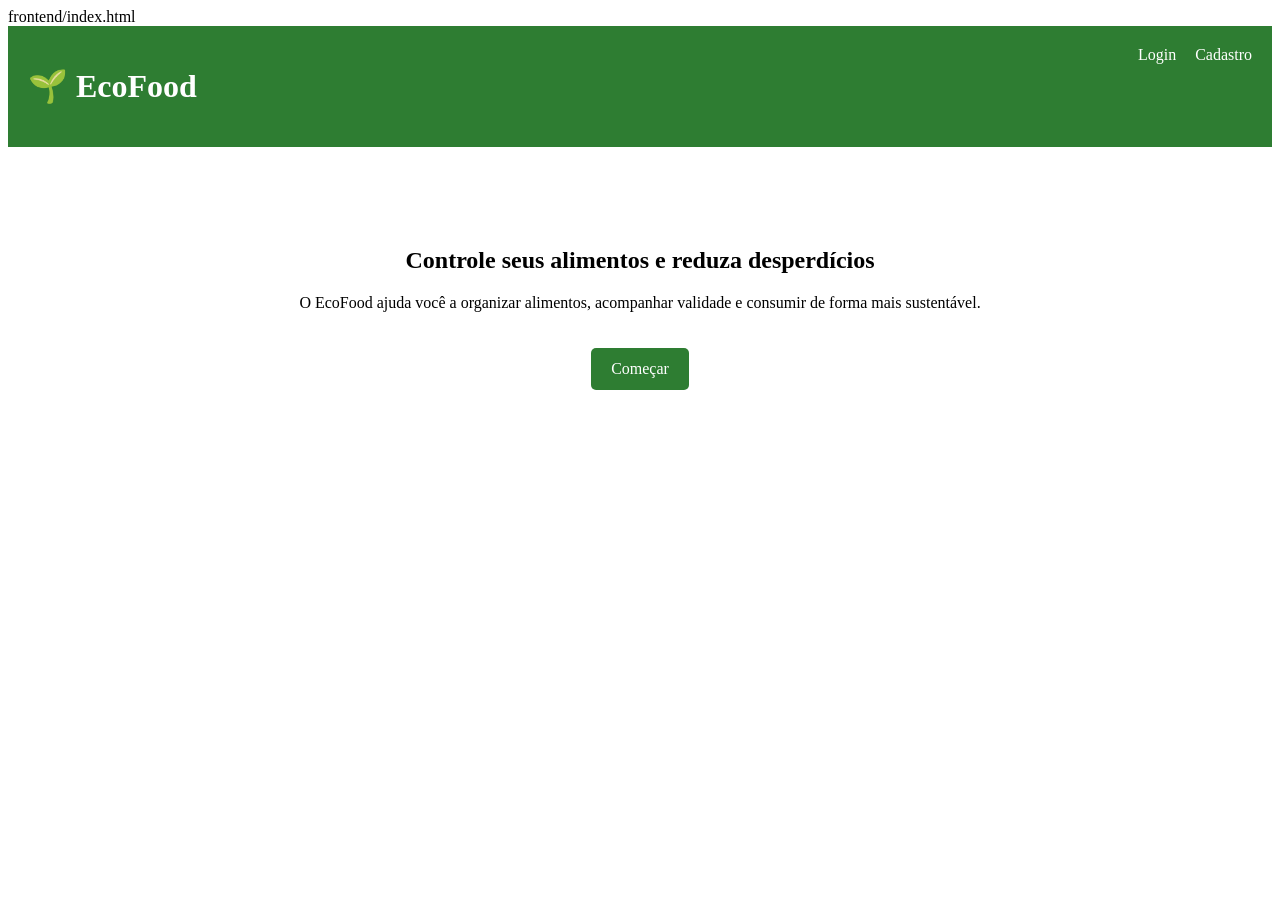
<file: index.html>
frontend/index.html
<!DOCTYPE html>
<html lang="pt-BR">
<head>
  <meta charset="UTF-8">
  <meta name="viewport" content="width=device-width, initial-scale=1.0">
  <title>EcoFood</title>
  <link rel="stylesheet" href="style.css">
</head>
<body>

  <header>
    <h1>🌱 EcoFood</h1>
    <nav>
      <a href="login.html">Login</a>
      <a href="cadastro.html">Cadastro</a>
    </nav>
  </header>

  <main class="container">
    <h2>Controle seus alimentos e reduza desperdícios</h2>
    <p>
      O EcoFood ajuda você a organizar alimentos,
      acompanhar validade e consumir de forma mais sustentável.
    </p>

    <a class="botao" href="cadastro.html">Começar</a>
  </main>

</body>
</html>
</file>
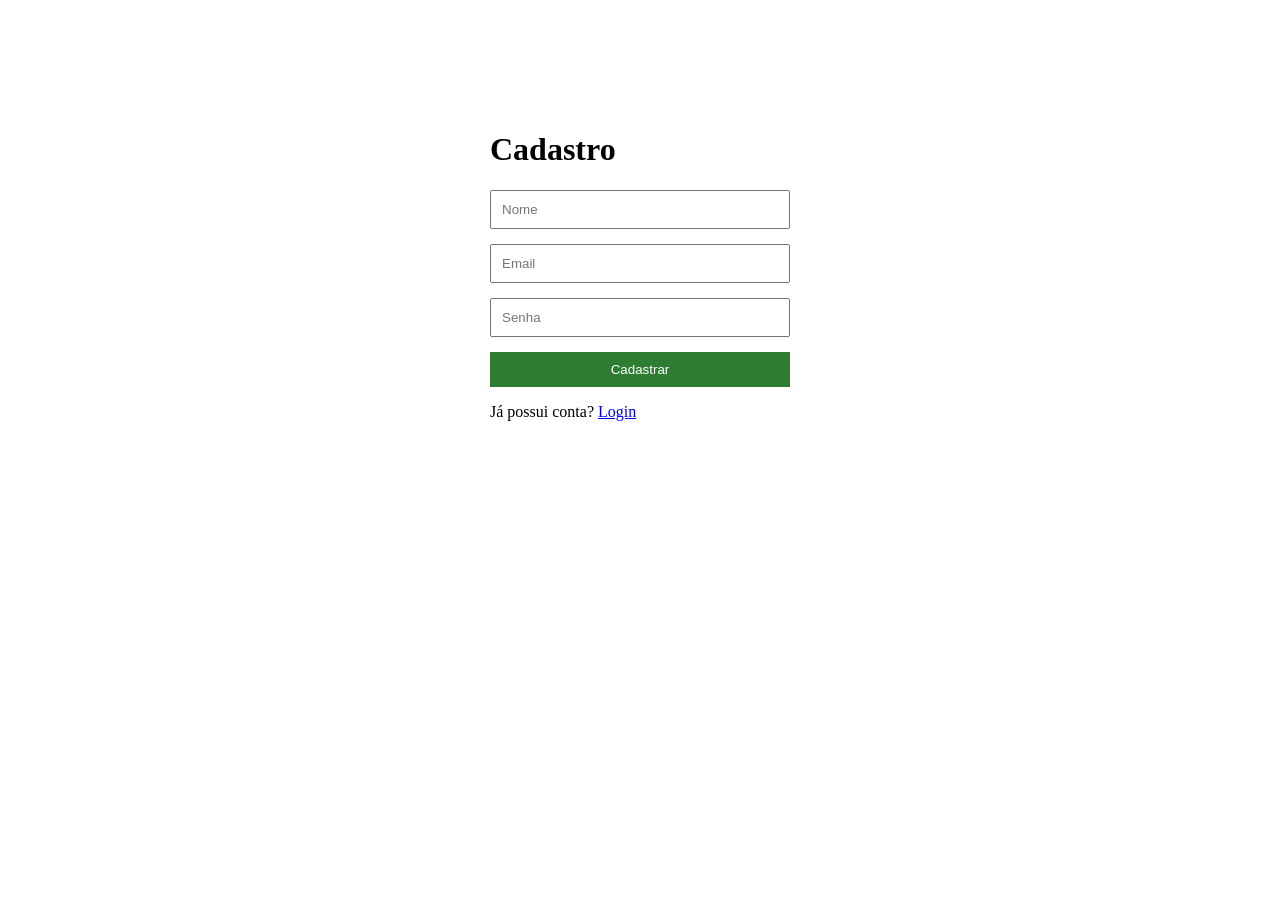
<file: cadastro.html>
<!DOCTYPE html>
<html lang="pt-BR">
<head>
  <meta charset="UTF-8">
  <meta name="viewport" content="width=device-width, initial-scale=1.0">
  <title>Cadastro - EcoFood</title>
  <link rel="stylesheet" href="style.css">
</head>
<body>

  <div class="form-container">
    <h1>Cadastro</h1>

    <form>
      <input type="text" placeholder="Nome" required>
      <input type="email" placeholder="Email" required>
      <input type="password" placeholder="Senha" required>

      <button type="submit">Cadastrar</button>
    </form>

    <p>
      Já possui conta?
      <a href="login.html">Login</a>
    </p>
  </div>

</body>
</html>
</file>
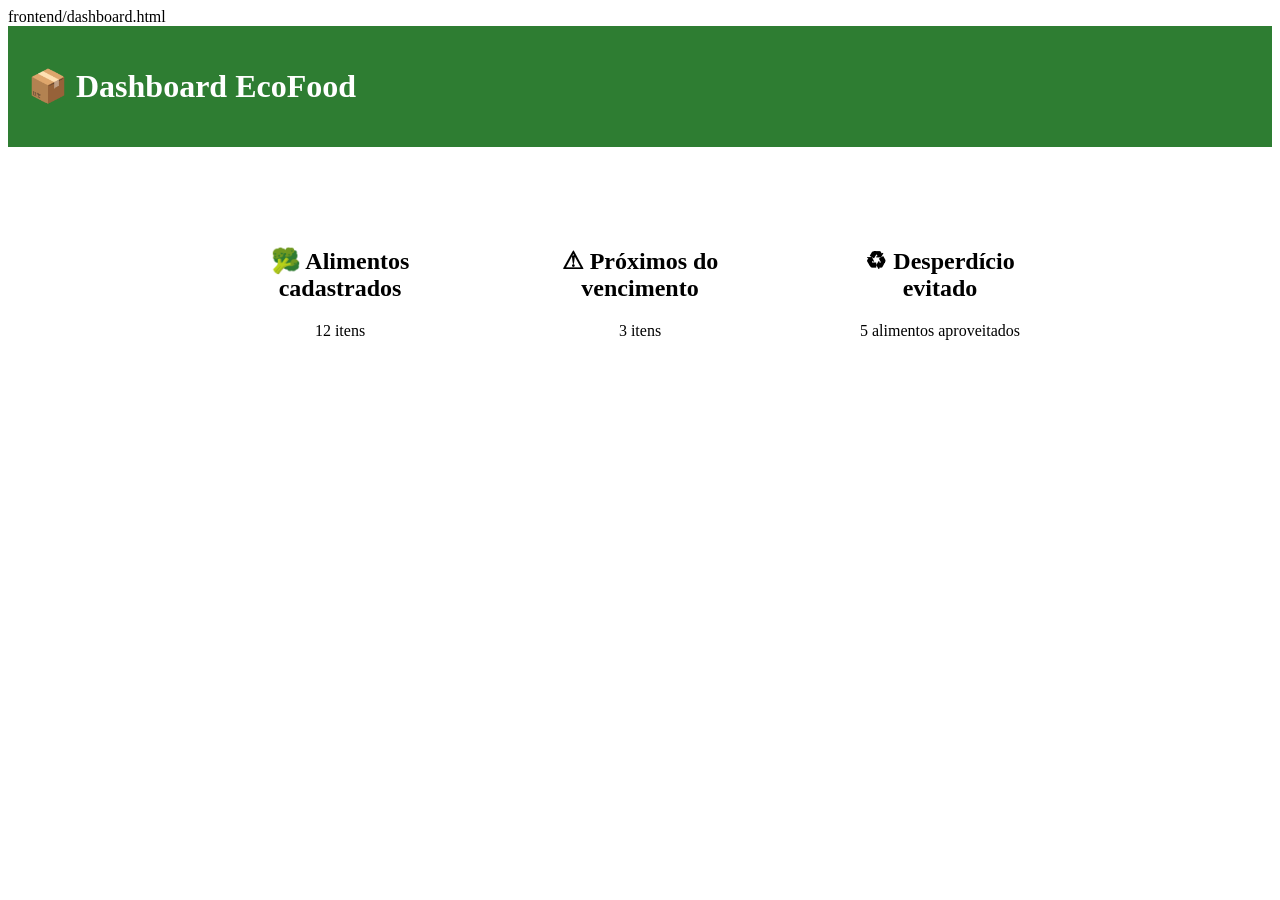
<file: dashboard.html>
frontend/dashboard.html
<!DOCTYPE html>
<html lang="pt-BR">
<head>
  <meta charset="UTF-8">
  <meta name="viewport" content="width=device-width, initial-scale=1.0">
  <title>Dashboard - EcoFood</title>
  <link rel="stylesheet" href="style.css">
</head>
<body>

  <header>
    <h1>📦 Dashboard EcoFood</h1>
  </header>

  <main class="dashboard">

    <div class="card">
      <h2>🥦 Alimentos cadastrados</h2>
      <p>12 itens</p>
    </div>

    <div class="card">
      <h2>⚠ Próximos do vencimento</h2>
      <p>3 itens</p>
    </div>

    <div class="card">
      <h2>♻ Desperdício evitado</h2>
      <p>5 alimentos aproveitados</p>
    </div>

  </main>

</body>
</html>
</file>
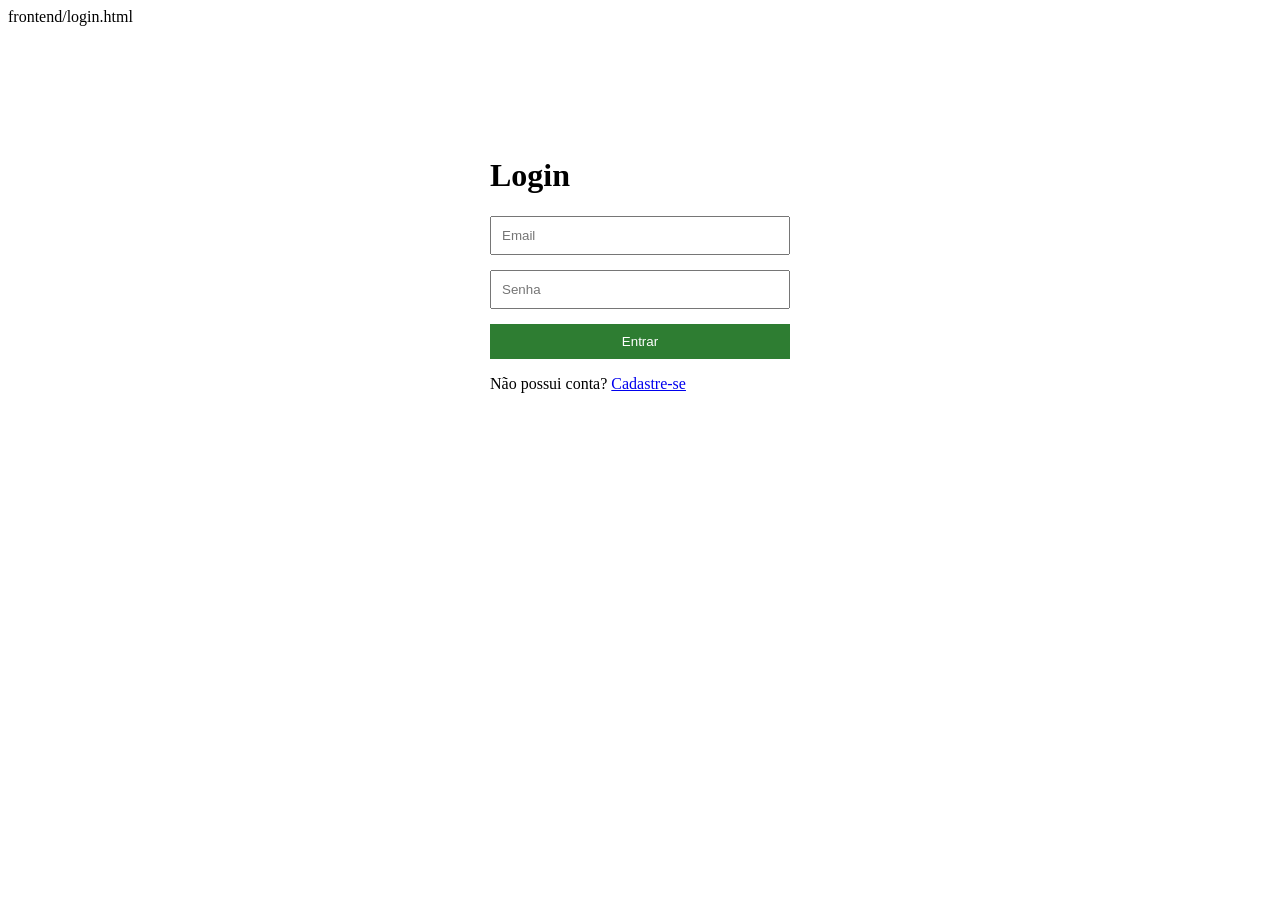
<file: login.html>
frontend/login.html
<!DOCTYPE html>
<html lang="pt-BR">
<head>
  <meta charset="UTF-8">
  <meta name="viewport" content="width=device-width, initial-scale=1.0">
  <title>Login - EcoFood</title>
  <link rel="stylesheet" href="style.css">
</head>
<body>

  <div class="form-container">
    <h1>Login</h1>

    <form>
      <input type="email" placeholder="Email" required>
      <input type="password" placeholder="Senha" required>

      <button type="submit">Entrar</button>
    </form>

    <p>
      Não possui conta?
      <a href="cadastro.html">Cadastre-se</a>
    </p>
  </div>

</body>
</html>
</file>
<file: style.css>
frontend/style.css
body {
  margin: 0;
  font-family: Arial, sans-serif;
  background-color: #f4f4f4;
}

header {
  background-color: #2e7d32;
  color: white;
  padding: 20px;
  display: flex;
  justify-content: space-between;
}

nav a {
  color: white;
  text-decoration: none;
  margin-left: 15px;
}

.container {
  text-align: center;
  margin-top: 100px;
}

.botao {
  display: inline-block;
  margin-top: 20px;
  padding: 12px 20px;
  background-color: #2e7d32;
  color: white;
  text-decoration: none;
  border-radius: 5px;
}

.form-container {
  width: 300px;
  margin: 80px auto;
  background-color: white;
  padding: 30px;
  border-radius: 10px;
}

form {
  display: flex;
  flex-direction: column;
}

input {
  margin-bottom: 15px;
  padding: 10px;
}

button {
  padding: 10px;
  background-color: #2e7d32;
  color: white;
  border: none;
  cursor: pointer;
}

.dashboard {
  display: flex;
  gap: 20px;
  justify-content: center;
  margin-top: 50px;
}

.card {
  background-color: white;
  padding: 30px;
  border-radius: 10px;
  width: 220px;
  text-align: center;
}
</file>
